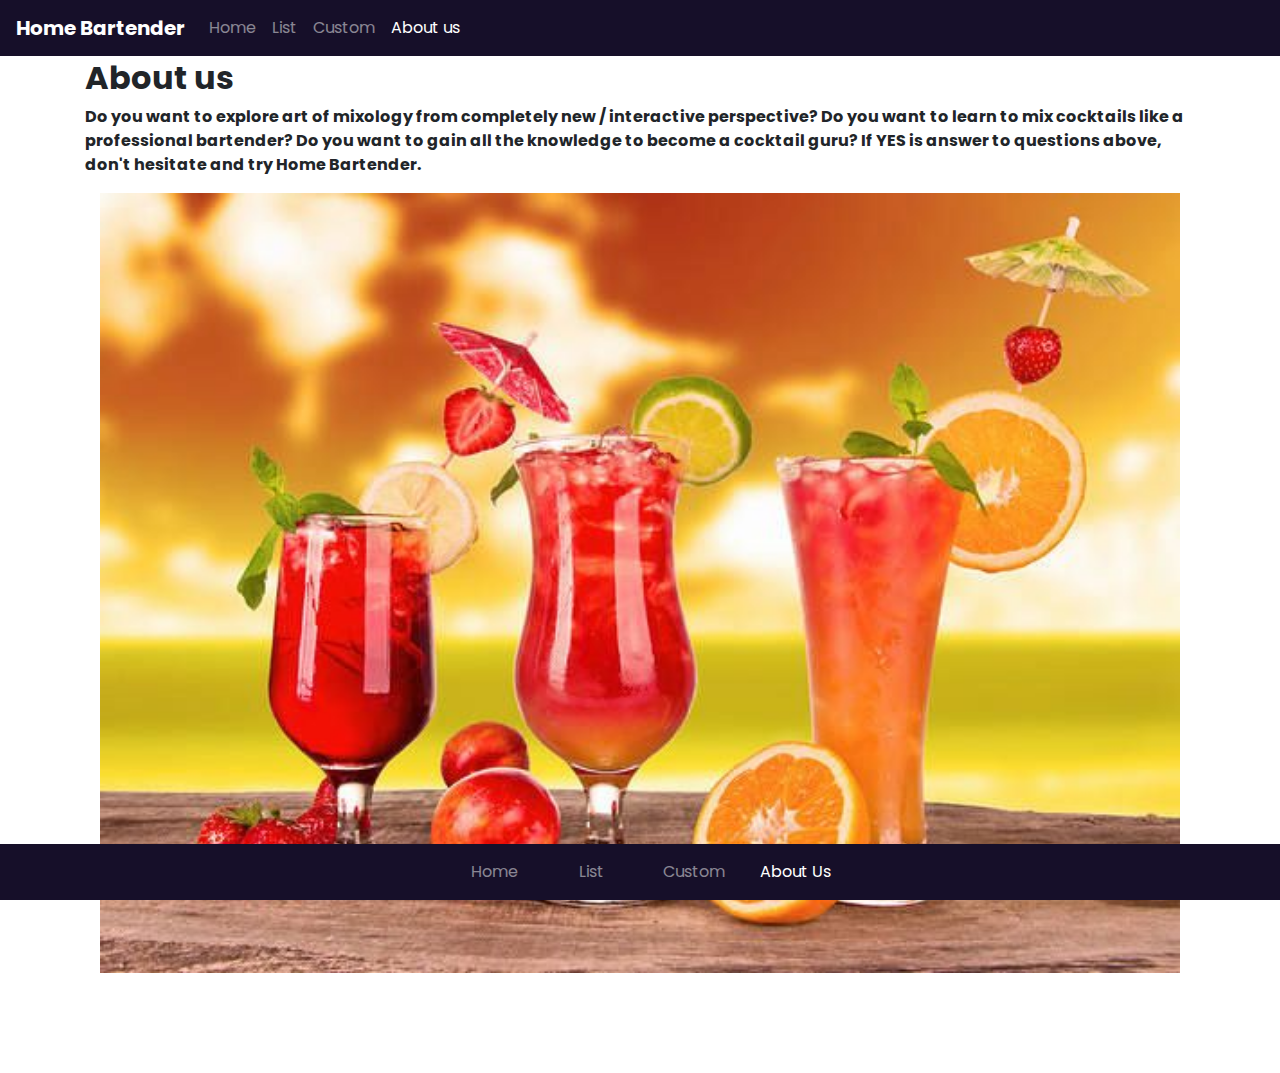
<file: html/about.html>
<!DOCTYPE html>
<html lang="en">
<head>
    <meta charset="UTF-8">
    <meta name="viewport" content="width=device-width, initial-scale=1.0">
    <meta http-equiv="X-UA-Compatible" content="ie=edge">
    <link href="https://fonts.googleapis.com/css?family=Poppins&display=swap" rel="stylesheet">
    <link rel="shortcut icon" href="../images/logo.png">
    <link rel="stylesheet" href="../css/index.css">
    <link rel="stylesheet" href="https://stackpath.bootstrapcdn.com/bootstrap/4.3.1/css/bootstrap.min.css" integrity="sha384-ggOyR0iXCbMQv3Xipma34MD+dH/1fQ784/j6cY/iJTQUOhcWr7x9JvoRxT2MZw1T" crossorigin="anonymous">
    <title>Home Bartender</title>
</head>
<body>
  <nav class="navbar navbar-expand-sm navbar-dark fixed-top">
    <a class="navbar-brand" href="../index.html">Home Bartender</a>
    <button class="navbar-toggler" type="button" data-toggle="collapse" data-target="#navbarsExample03" aria-controls="navbarsExample03" aria-expanded="false" aria-label="Toggle navigation">
      <span class="navbar-toggler-icon"></span>
    </button>
    <div class="collapse navbar-collapse" id="navbarsExample03">
      <ul class="navbar-nav mr-auto">
        <li class="nav-item">
          <a class="nav-link" href="../index.html">Home</a>
        </li>
        <li class="nav-item dropdown">
          <a class="nav-link" href="list.html">List</a>
        </li>
        <li class="nav-item">
          <a class="nav-link" href="custom.html">Custom</a>
        </li>
        <li class="nav-item active">
          <a class="nav-link" href="#">About us</a>
        </li>
      </ul>
    </div>
  </nav>
  <div id="about-us" class="container">
    <h2 class="title">About us</h2>
    <p class="content">Do you want to explore art of mixology from completely new / interactive perspective?
      Do you want to learn to mix cocktails like a professional bartender?
      Do you want to gain all the knowledge to become a cocktail guru?
      If YES is answer to questions above, don't hesitate and try Home Bartender.</p>
    <img class="picture col-12" src="../images/Tropical Cocktails Background.jpg">  
  </div>
  <nav id="footer" class="navbar navbar-expand fixed-bottom navbar-dark">
    <ul class="navbar-nav row">
      <li class="nav-item col-6 col-sm-6 col-md-3 col-lg-3">
        <a class="nav-link" href="../index.html" target="_blank">Home</a>
      </li>
      <li class="nav-item col-6 col-sm-6 col-md-3 col-lg-3">
        <a class="nav-link" href="list.html" target="_blank">List</a>
      </li>
      <li class="nav-item col-6 col-sm-6 col-md-3 col-lg-3">
        <a class="nav-link" href="custom.html" target="_blank">Custom</a>
      </li>
      <li class="nav-item col-6 col-sm-6 col-md-3 col-lg-3 active">
        <a class="nav-link" href="#" target="_blank">About Us</a>
      </li>
    </ul>
  </nav>
  <script src="https://code.jquery.com/jquery-3.3.1.slim.min.js" integrity="sha384-q8i/X+965DzO0rT7abK41JStQIAqVgRVzpbzo5smXKp4YfRvH+8abtTE1Pi6jizo" crossorigin="anonymous"></script>
  <script src="https://cdnjs.cloudflare.com/ajax/libs/popper.js/1.14.7/umd/popper.min.js" integrity="sha384-UO2eT0CpHqdSJQ6hJty5KVphtPhzWj9WO1clHTMGa3JDZwrnQq4sF86dIHNDz0W1" crossorigin="anonymous"></script>
  <script src="https://stackpath.bootstrapcdn.com/bootstrap/4.3.1/js/bootstrap.min.js" integrity="sha384-JjSmVgyd0p3pXB1rRibZUAYoIIy6OrQ6VrjIEaFf/nJGzIxFDsf4x0xIM+B07jRM" crossorigin="anonymous"></script>
</body>
</html>
</file>
<file: css/index.css>
*{
    padding: 0;
    margin: 0;
    font-family: 'Poppins', sans-serif;
}

nav{
    background-color: #160F29;
}

.best-titles,span{
    font-weight: bold;
}

#slider-best{
    display: flex;
    justify-content: space-around;
}

#slider{
    margin-top: 60px;
    margin-bottom: 5vh;
    width: 75%;
}

.card{
    margin: 10px;
}

.card-text{
    height: 150px;
}

#about-us,#filter-results{
    margin-bottom: 100px;
}

#gallery{
    display: flex;
    justify-content: center;
    margin-top: 56px;
}

#footer,.button{
    display: flex;
    justify-content: space-around;
    text-align: center;
    white-space: nowrap;
}

.card-column{
    max-width: 20%;
    margin-top: 60px;
}

#filters,#about-us{
    margin-top: 59px;
}

.random-drink{
    margin-bottom: 4vh;
}

.navbar-brand,.text-center,.page-description,.title,.content{
    font-weight: bold;
}

@media screen and (max-width: 991px){
    .card-column{
        display: none;
    }
    #slider{
        width: 100%;
    }
}

@media screen and (max-width: 768px){
    #item2,#item5,#item8{
        display: none;
    }  
}

@media screen and (max-width: 576px){
    #item1,#item4,#item7{
        display: none;
    }
    .card-text{
        height: auto;
    }
}

@media screen and (max-width: 268px){
    #filters,#about-us,#gallery,#slider{
        margin-top: 100px;
    }
}
</file>
